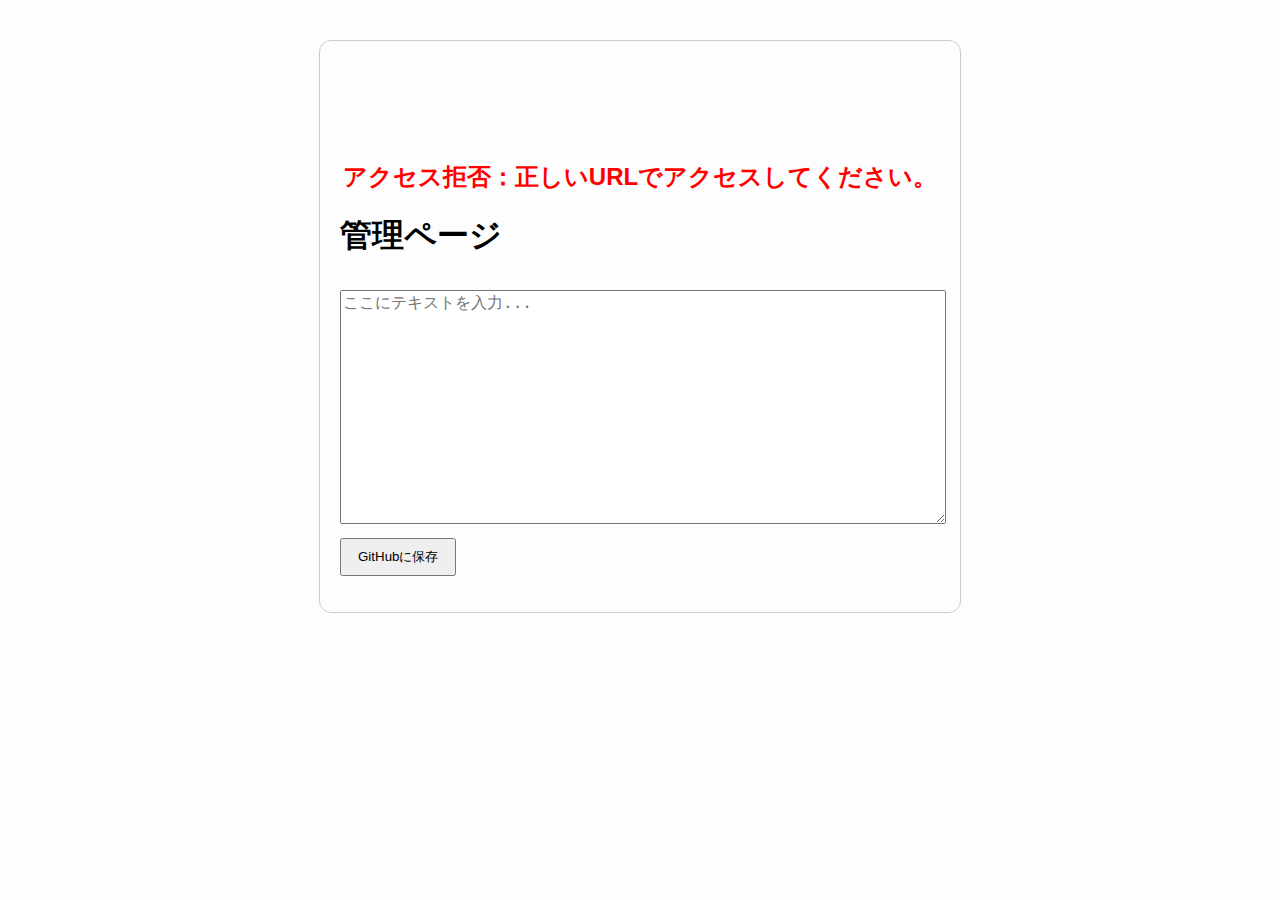
<file: index.html>
<!DOCTYPE html>
<html lang="ja">
<head>
  <meta charset="UTF-8">
  <title>管理ページ</title>
  <link rel="stylesheet" href="style.css">
  <script>
    // ===== URLパスワードチェック =====
    const VALID_KEY = "goodworks2025"; // パスワード（URLに入れるやつ）
    const key = new URL(location.href).searchParams.get("key");
    if (key !== VALID_KEY) {
      document.write("<h2 style='color:red;text-align:center;margin-top:100px;'>アクセス拒否：正しいURLでアクセスしてください。</h2>");
      throw new Error("Unauthorized access");
    }
  </script>
</head>
<body>
  <h1>管理ページ</h1>
  <textarea id="editor" rows="12" cols="60" placeholder="ここにテキストを入力..."></textarea>
  <button id="saveBtn">GitHubに保存</button>
  <p id="status"></p>
  <script src="script.js"></script>
</body>
</html>
</file>
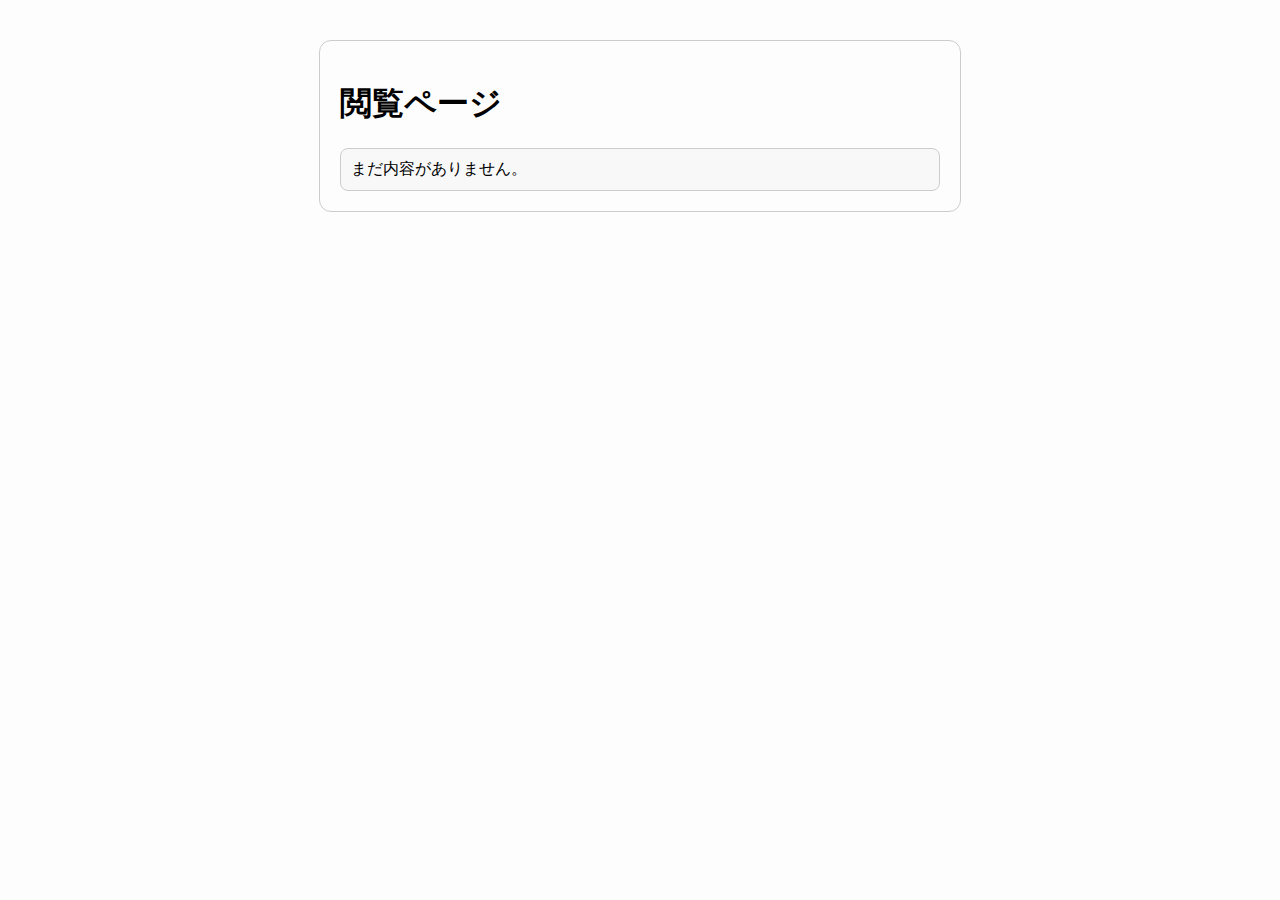
<file: text-share/index.html>
<!DOCTYPE html>
<html lang="ja">
<head>
  <meta charset="UTF-8">
  <title>閲覧ページ</title>
  <link rel="stylesheet" href="style.css">
</head>
<body>
  <h1>閲覧ページ</h1>
  <div id="display"></div>
  <script src="script.js"></script>
</body>
</html>
</file>
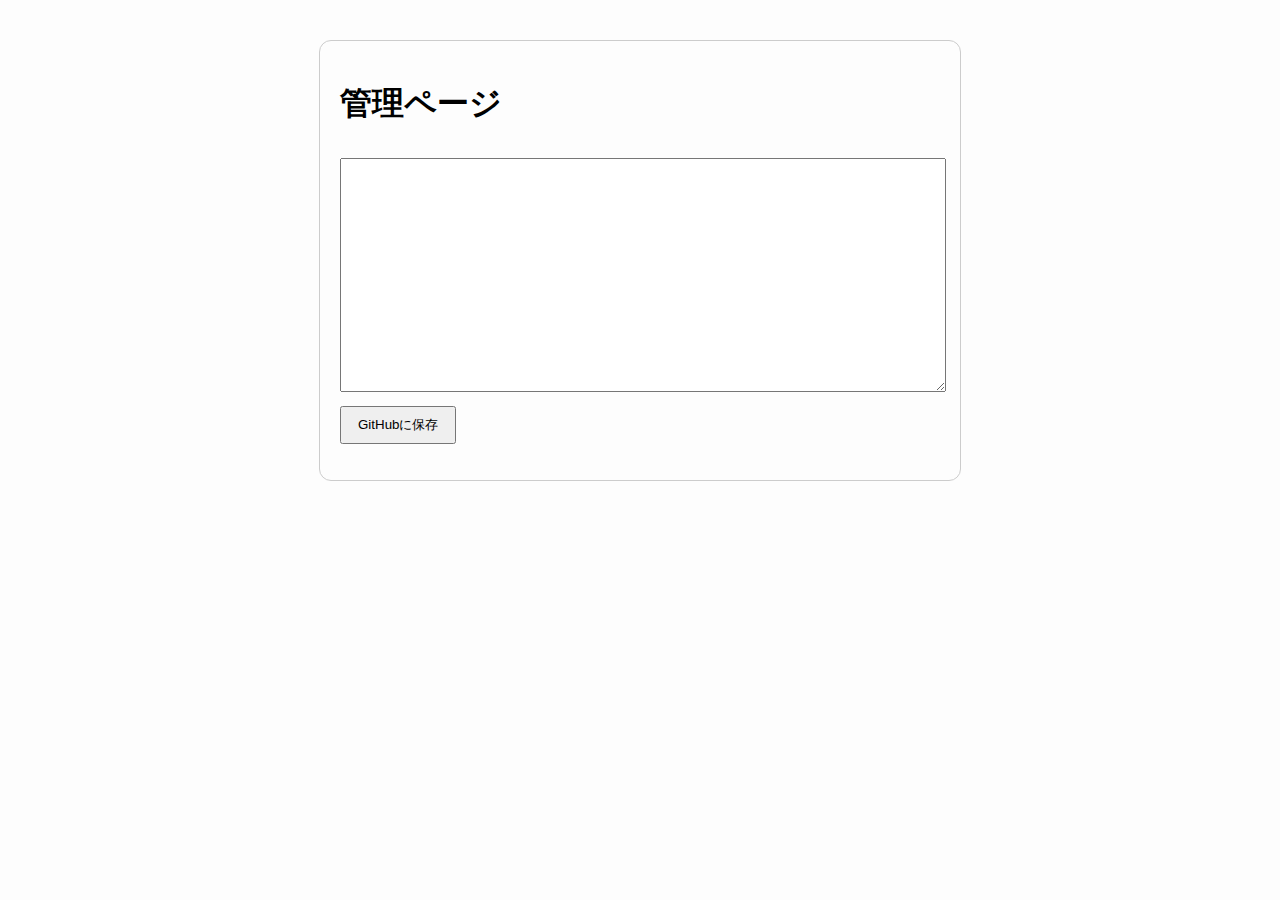
<file: admin.html>
<!DOCTYPE html>
<html lang="ja">
<head>
  <meta charset="utf-8">
  <title>管理ページ</title>
  <link rel="stylesheet" href="style.css">
  <script>
    // url-keyチェック（必要なら）
    const VALID_KEY = new URL(location.href).searchParams.get("key");
    if (!VALID_KEY) {
      document.body.innerHTML = "<h2 style='color:red;margin:60px auto;text-align:center;'>アクセス拒否：keyパラメータが必要です。</h2>";
      throw new Error('no-key');
    }
    // VALID_KEY は復号に使うパスフレーズとしてそのまま使用します
  </script>
</head>
<body>
  <h1>管理ページ</h1>
  <textarea id="editor" rows="12" cols="60"></textarea>
  <button id="saveBtn">GitHubに保存</button>
  <p id="status"></p>
  <script src="script.js"></script>
</body>
</html>
</file>
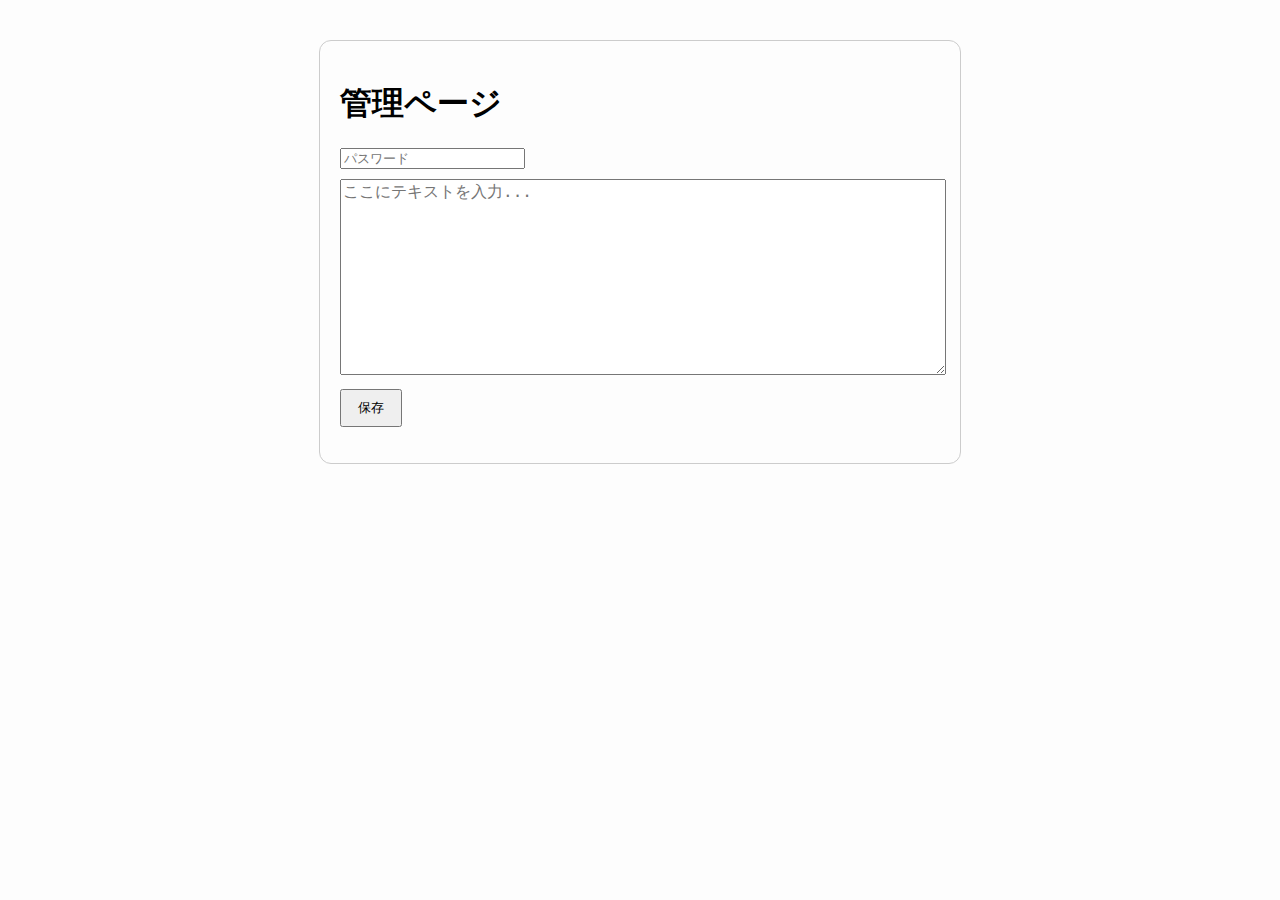
<file: text-share/admin.html>
<!DOCTYPE html>
<html lang="ja">
<head>
  <meta charset="UTF-8">
  <title>管理ページ</title>
  <link rel="stylesheet" href="style.css">
</head>
<body>
  <h1>管理ページ</h1>
  <input type="password" id="password" placeholder="パスワード">
  <textarea id="editor" rows="10" cols="50" placeholder="ここにテキストを入力..."></textarea>
  <button id="saveBtn">保存</button>
  <p id="status"></p>

  <script src="script.js"></script>
</body>
</html>
</file>
<file: style.css>
body {
  font-family: sans-serif;
  max-width: 600px;
  margin: 40px auto;
  padding: 20px;
  border: 1px solid #ccc;
  border-radius: 12px;
  background-color: #fdfdfd;
}
textarea {
  width: 100%;
  margin-top: 10px;
  font-size: 1rem;
}
button {
  margin-top: 10px;
  padding: 8px 16px;
}
#display {
  white-space: pre-wrap;
  background: #f8f8f8;
  border: 1px solid #ccc;
  padding: 10px;
  border-radius: 8px;
}
</file>
<file: text-share/style.css>
body {
  font-family: sans-serif;
  max-width: 600px;
  margin: 40px auto;
  padding: 20px;
  border: 1px solid #ccc;
  border-radius: 12px;
  background-color: #fdfdfd;
}
textarea {
  width: 100%;
  margin-top: 10px;
  font-size: 1rem;
}
button {
  margin-top: 10px;
  padding: 8px 16px;
}
#display {
  white-space: pre-wrap;
  background: #f8f8f8;
  border: 1px solid #ccc;
  padding: 10px;
  border-radius: 8px;
}
</file>
